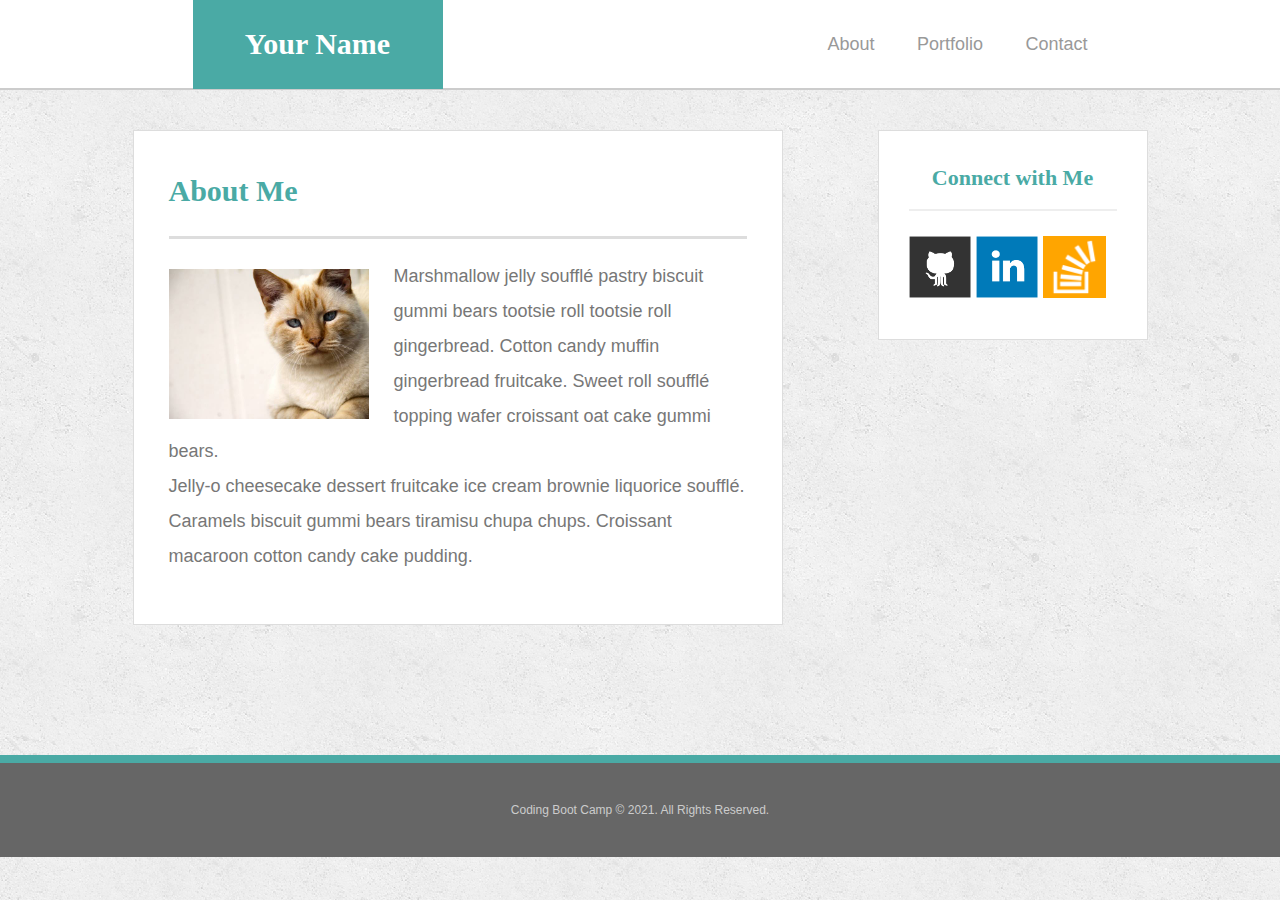
<file: index.html>
<!DOCTYPE html>
<html>
    <head>
       <title> </title>
       <link rel="stylesheet" href="assets/css/reset.css">
       <link rel="stylesheet" href="assets/css/style.css">
    </head>
    <body>
        <header class="header">
            <div class="container"> 
              <a href="./index.html" id=logo >Your Name</a>
              </div>
             <nav class=navbar>
                   <li><a href="./index.html">About</a></li>
                   <li><a href="./portfolio.html">Portfolio</a></li>
                   <li><a href="./contact.html">Contact</a> </li> 
             </nav>
        </header>
        <div class="container2">
            <section class="aboutme">
                <h1>About Me</h1>
                <img src="assets/images/cat.jpg" alt="jhvjdhj" class="cat">
                <p>Marshmallow jelly soufflé pastry biscuit gummi bears tootsie roll tootsie roll gingerbread. Cotton candy muffin gingerbread fruitcake. Sweet roll soufflé topping wafer croissant oat cake gummi bears.</p>
                <p>Jelly-o cheesecake dessert fruitcake ice cream brownie liquorice soufflé. Caramels biscuit gummi bears tiramisu chupa chups. Croissant macaroon cotton candy cake pudding.</p>
            </section>
            <section class="sidebar">
                <div class="connect">
                    <h2>Connect with Me</h2>
                </div> 
                <div class="sidebar-img"> 
                    <a href="#">
                        <img src="assets/images/github-128.png" alt="Github"> </a>
                    <a href="#">
                        <img src="assets/images/linkedin-128.png" alt="Linkedin"></a>
                    <a href="#">
                        <img src="assets/images/stackoverflow-128.png" alt="Stack Overflow"></a>
                </div> 
            </section>
         </div>
         <footer>
             <div class="footter">
                Coding Boot Camp © 2021. All Rights Reserved.
             </div>
         </footer>
    </body>
</html>
</file>
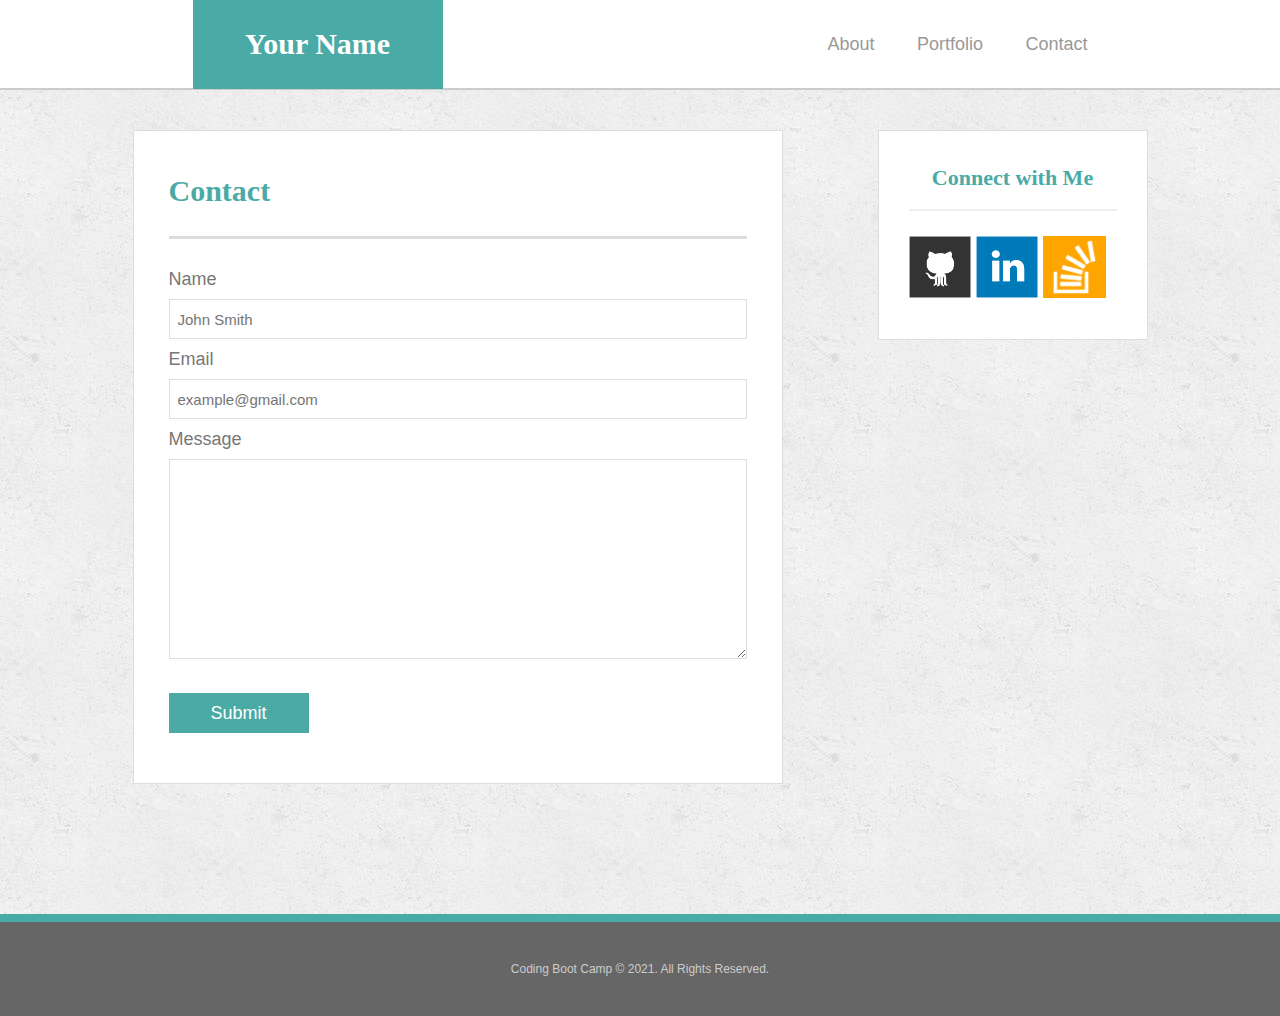
<file: contact.html>
<!DOCTYPE html>
<html>
    <head>
       <title> </title>
       <link rel="stylesheet" href="assets/css/reset.css">
       <link rel="stylesheet" href="assets/css/style.css">
    </head>
    <body>
        <header class="header">
            <div class="container"> 
              <a href="./index.html" id=logo >Your Name</a>
              </div>
             <nav class=navbar>
                   <li><a href="./index.html">About</a></li>
                   <li><a href="./portfolio.html">Portfolio</a></li>
                   <li><a href="./contact.html">Contact</a> </li> 
             </nav>
        </header>
        <div class="container2">
            <section class="contact">
                <h1>Contact</h1>
                <form class="form" >
                    <ul >
                    <li><label for="name">Name</label>
                    <input id="name" type="text" placeholder="John Smith" required="required"></li>
                    <li><label for="email">Email</label>
                    <input id="email" type="email" placeholder="example@gmail.com" required="required"></li>
                    <li><label for="message">Message</label>
                    <textarea id="message" type="text" required="required"></textarea> </li>  
                    </ul>
                    <br>
                    <button>Submit</button>
                </form>
            </section>
            <section class="sidebar">
                <div class="connect">
                    <h2>Connect with Me</h2>
                </div> 
                <div class="sidebar-img"> 
                    <a href="#">
                        <img src="assets/images/github-128.png" alt="Github"> </a>
                    <a href="#">
                        <img src="assets/images/linkedin-128.png" alt="Linkedin"></a>
                    <a href="#">
                        <img src="assets/images/stackoverflow-128.png" alt="Stack Overflow"></a>
                </div> 
            </section>
         </div>
         <footer>
             <div class="footter">
                Coding Boot Camp © 2021. All Rights Reserved.
             </div>
         </footer>
    </body>
</html>
</file>
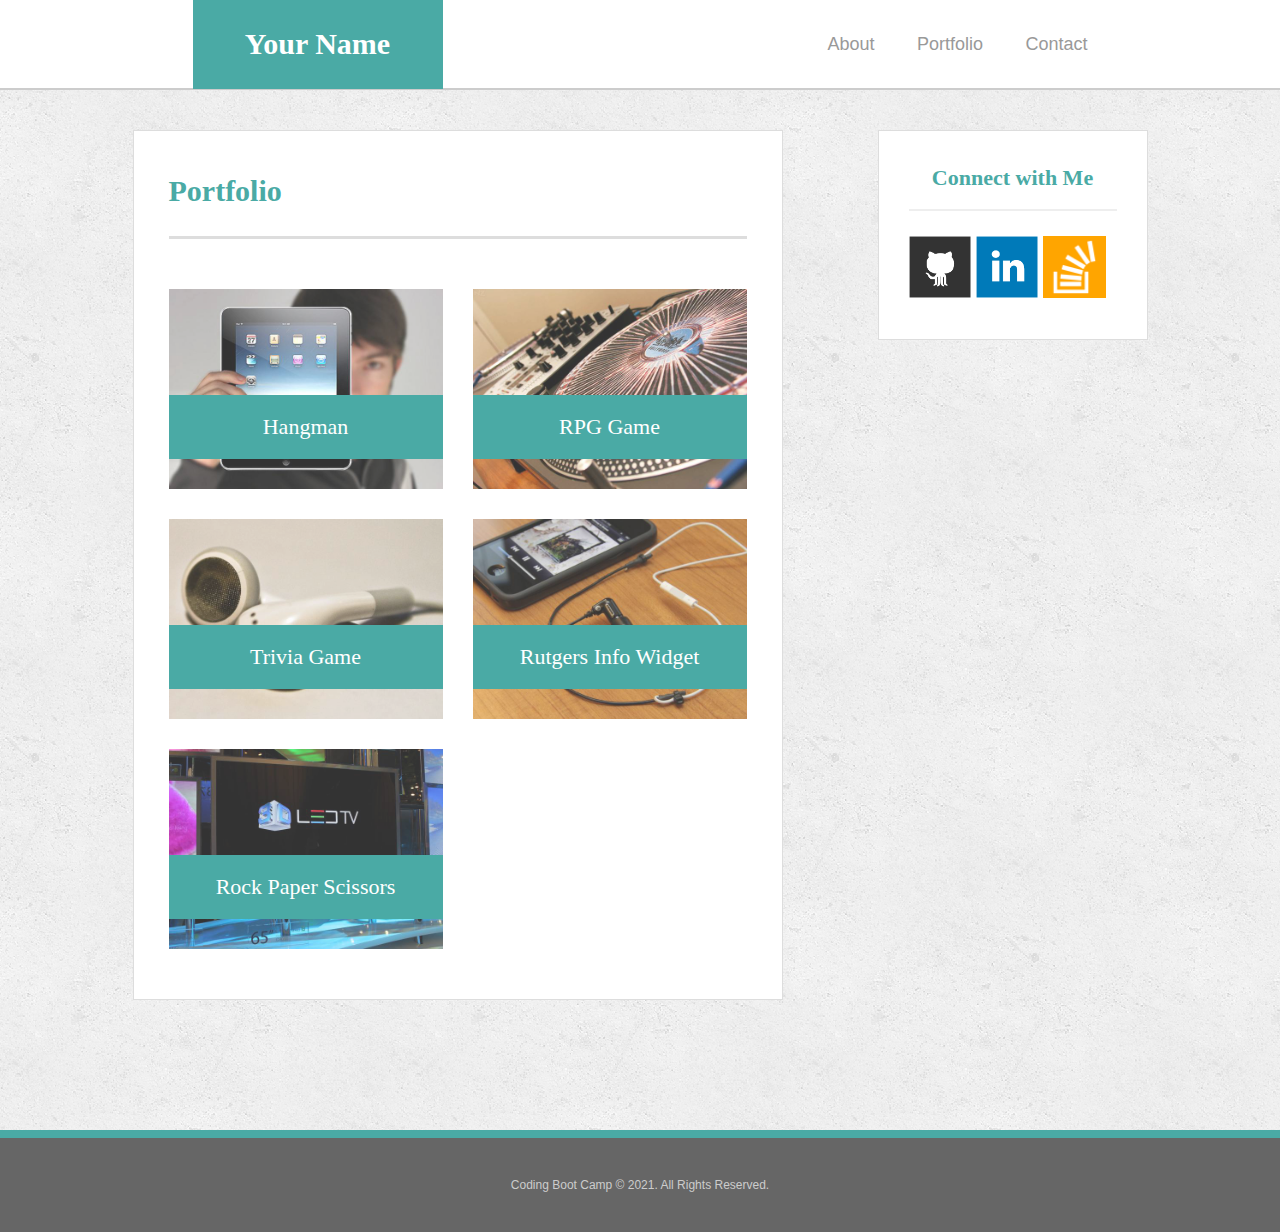
<file: portfolio.html>
<html>

<head>
    <title> </title>
    <link rel="stylesheet" href="assets/css/reset.css">
    <link rel="stylesheet" href="assets/css/style.css">
</head>

<body>
    <header class="header">
        <div class="container">
            <a href="./index.html" id=logo>Your Name</a>
        </div>
        <nav class=navbar>
            <li><a href="./index.html">About</a></li>
            <li><a href="./portfolio.html">Portfolio</a></li>
            <li><a href="./contact.html">Contact</a> </li>
        </nav>
    </header>

    <main class="container2">
        <section class="portfolio">

            <h1>Portfolio</h1>

            <div class="card-list">
                <div class="kart">
                    <img src="assets/images/technics-q-c-640-480-1.jpg" alt="Hangman">
                    <h3>Hangman</h3>
                </div>
                <div class="kart">
                    <img src="assets/images/technics-q-c-640-480-2.jpg" alt="RPG Game">
                    <h3>RPG Game</h3>
                </div>
                <div class="kart">
                    <img src="assets/images/technics-q-c-640-480-5.jpg" alt="Trivia Game">
                    <h3>Trivia Game</h3>
                </div>
                <div class="kart">
                    <img src="assets/images/technics-q-c-640-480-7.jpg" alt="Rutgers Info Widget">
                    <h3>Rutgers Info Widget</h3>
                </div>
                <div class="kart">
                    <img src="assets/images/technics-q-c-640-480-9.jpg" alt="Rock Paper Scissors">
                    <h3>Rock Paper Scissors</h3>
                </div>
            </div>

        </section>
        <section class="sidebar">
            <div class="connect">
                <h2>Connect with Me</h2>
            </div>
            <div class="sidebar-img">
                <a href="#">
                    <img src="assets/images/github-128.png" alt="Github"> </a>
                <a href="#">
                    <img src="assets/images/linkedin-128.png" alt="Linkedin"></a>
                <a href="#">
                    <img src="assets/images/stackoverflow-128.png" alt="Stack Overflow"></a>
            </div>
        </section>
    </main>



    <footer>
        <div class="footter">
            Coding Boot Camp © 2021. All Rights Reserved.
        </div>
    </footer>
</body>

</html>
</file>
<file: assets/css/style.css>
* {
    box-sizing: border-box;
}
body {
    display: flex;
    flex-direction: column;
    background: url("../images/concrete_seamless.png");
    font-family: Arial, "Helvetica Neue", Helvetica, sans-serif;
    font-size: 18px;
    line-height: 34px;
    color: #777;

}
.header {
    display: flex;
    justify-content: space-around;
    align-items: center;
    position: fixed;
    width: 100%;
    height: 90px;
    color: #fff;
    background: #fff;
    border-bottom: 2px solid #ccc;
    z-index: 99;
}
nav {
    display: flex;
    justify-content: space-between;
    width: 260px;
}
nav a {
    color: #999;
}
#logo {
    display: flex;
    align-items: center;
    justify-content: center;
    background-color: #4aaaa5;
    font-family: Georgia, Times, "Times New Roman", serif;
    font-size: 30px;
    font-weight: 700;
    color: #fff;
    width: 250px;
    height: 90px;
}
.sidebar {
    display: flex;
    flex-direction: column;
    justify-content: space-between;
    width: 270px;
    height: 210px;
    background-color: #fff;
    border: 1px solid #ddd;
    padding: 30px;
}
.sidebar img {
    width: 30%;
}
h2 {
    display: flex;
    justify-content: center;
    border-bottom: 2px solid #eee;
    color: #4aaaa5;
    font-family: Georgia, Times, Times New Roman, serif;
    font-size: 22px;
    font-weight: 700;
    height: 50px;

}
.cat {
    float: left;
    width: 200px;
    margin-right: 25px;
    margin-top: 10px;
}
p {
    line-height: 35px;
    width: 100%;
}
.form {
    display: flex;
    flex-direction: column; 
}
form li {
    display: flex;
    flex-direction: column;
    line-height: 40px;
}
input,
textarea {
    padding-left: 8px;
    font-size: 15px;
    height: 40px;
    border: 1px solid #ddd;
}
#message {
    height: 200px;
}
button {
    display: flex;
    justify-content: center;
    align-items: center;
    height: 40px;
    width: 140px;
    background-color: #4aaaa5;
    font-size: 18px;
    color: #fff;
    border: none;
    cursor: pointer;
}
h1 {
    border-bottom: 3px solid #ddd;
    line-height: 50px;
    font-size: 30px;
    color: #4aaaa5;
    font-family: Georgia, Times, Times New Roman, serif;
    font-weight: 700;
    margin-bottom: 20px;
    padding-bottom: 20px;
}
.container {
    display: flex;
    flex-direction: row;
    justify-content: space-around;
}
.footter {
    background-color: #666;
    border-top: 8px solid #4aaaa5;
    text-align: center;
    font-size: 12px;
    color: #ccc;
    padding: 30px;
}
.portfolio img {
    width: 274px;
    height: 200px;
    opacity: 0.8;
    margin-top: 30px;
}
.kart {
    position: relative;
}
.kart h3 {
    position: absolute;
    bottom: 30px;
    float: left;
    padding: 15px;
    width: 274px;
    background-color: #4aaaa5;
    color: #fff;
    text-align: center;
    font-size: 22px;
    font-family: Georgia, Times, "Times New Roman", serif;
    font-weight: 300;
}
.aboutme,
.contact,
.portfolio{
    background-color: #fff;
    border: 1px solid #ddd;
    max-width: 650px;
    width: 100%;
    padding: 35px;
    margin-right: 95px;
    padding-bottom: 50px;

}
.container2 {
    display: flex;
    justify-content: center;
    /* padding: 70px 280px; */
    padding: 130px 0;
}
.card-list {
    display: flex;
    flex-wrap: wrap;
    justify-content: space-between;
}
</file>
